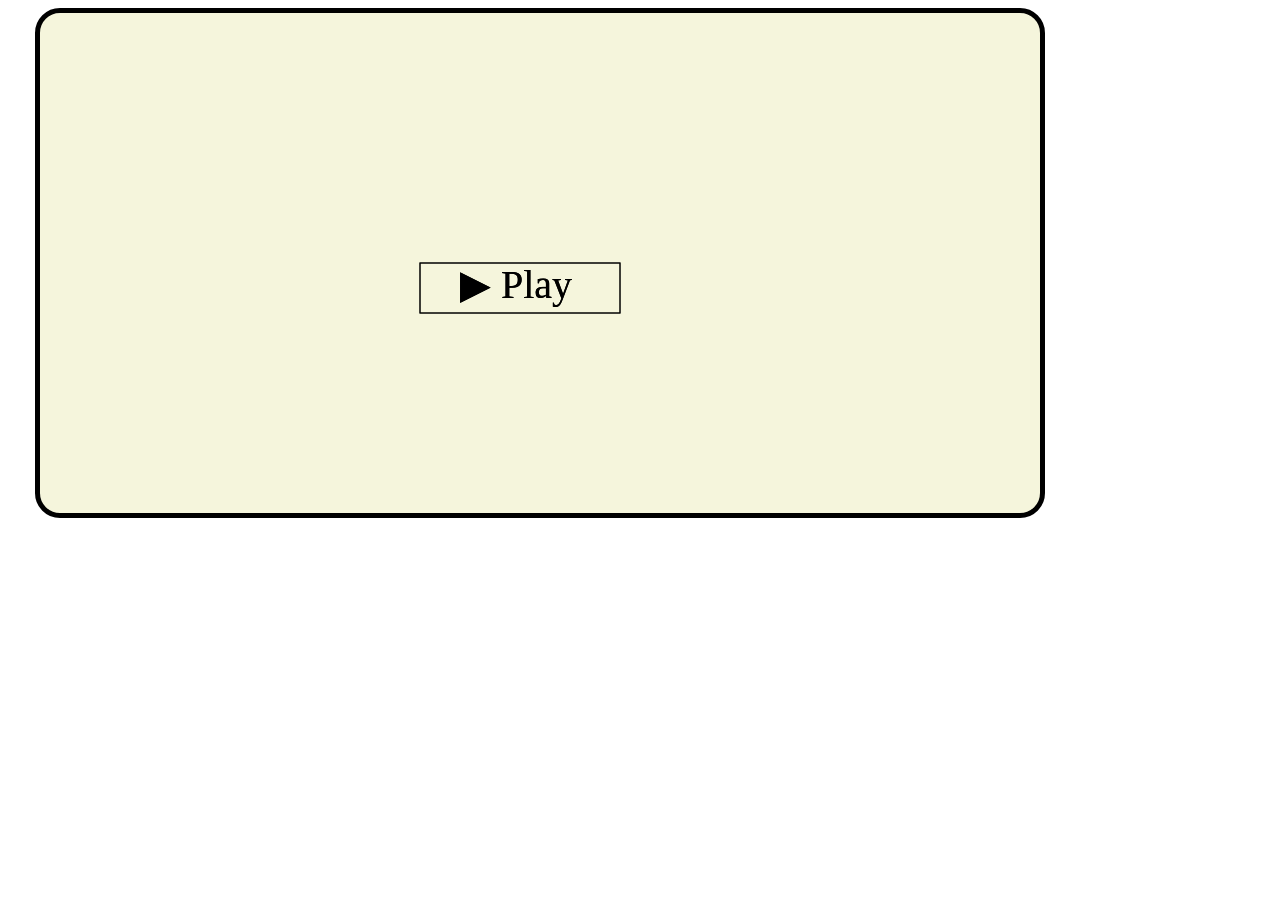
<file: static/index.html>
<!DOCTYPE html>
<html>
  <head>
    <title>Clash of Colors</title>
    <meta name="viewport" content="width=device-width, initial-scale=1.0" />
    
    <link rel="stylesheet" crossorigin  href="/static/style.css">

  </head>
  <body>
    <div class="canvas">
      <!-- <button id="inviteFriend">Play With Friend</button>
	-->
      <canvas id="canvas">   </canvas>
      <canvas id="scoreCanvas"></canvas>

      
    </div>
    
    <script type="module" crossorigin src="/static/index.js"></script>
  </body>
</html>
</file>
<file: static/style.css>
.canvas{
    display: flex;
    justify-content: center;
    align-items: flex-start;
     
}

#inviteFriend{
    background-color: #555555; /* Green */
    border: none;
    color: white;
    padding: 15px 32px;
    text-align: center;
    text-decoration: none;
    display: inline-block;
    font-size: 16px;
    width: 8%;
    height: 59%;
}

#canvas{
    border: 5px solid black;
    border-radius: 25px;
    background-color: beige;
    display: block;
    max-width: 100%;
    height: auto;
    box-sizing: border-box;
}

#scoreCanvas {
  width: 200px;
  height: 100px;
  margin-top: 10px;
}
</file>
